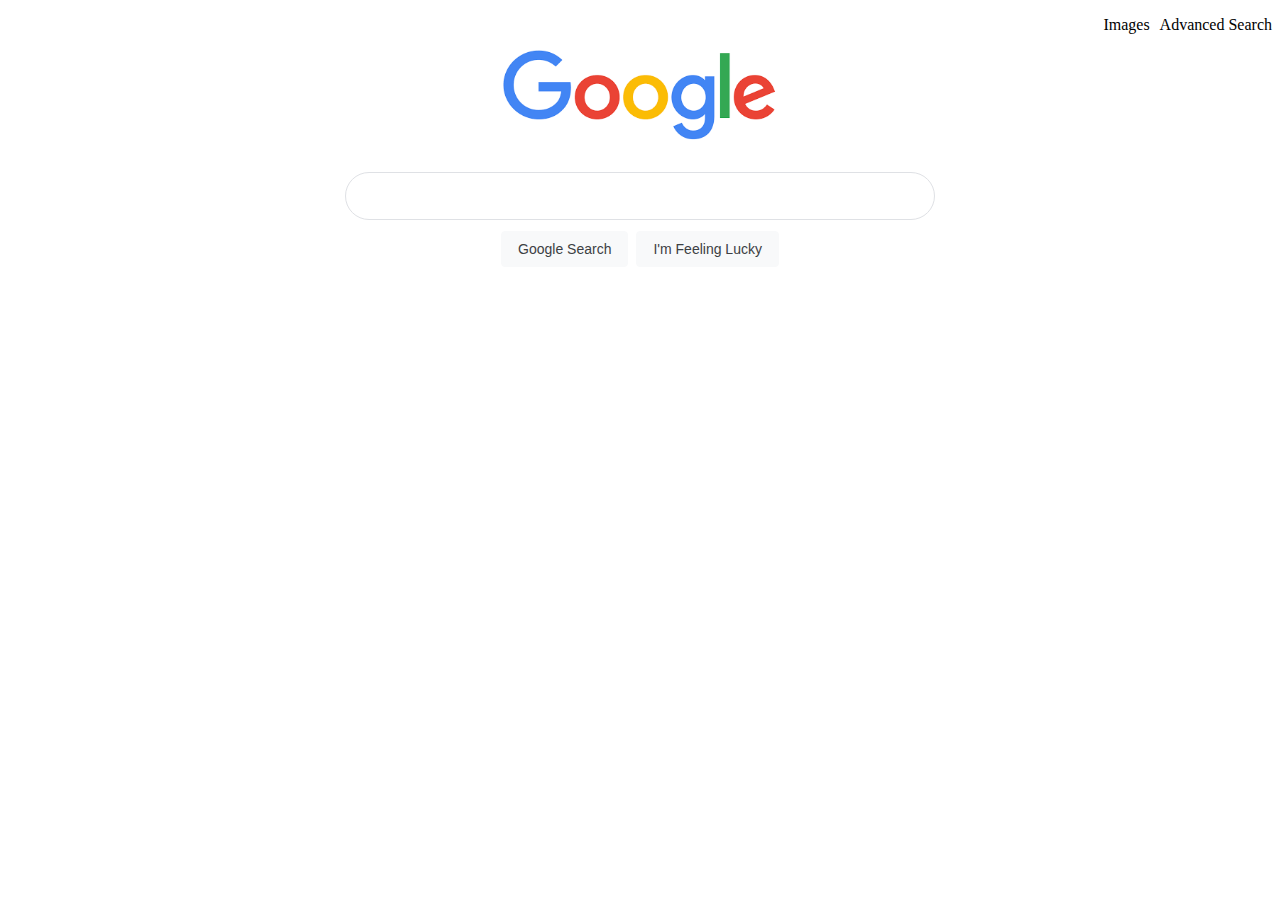
<file: index.html>
<!DOCTYPE html>
<html lang="en">
    <head>
        <title>Search</title>
        <link rel="stylesheet" href="styles.css">
    </head>
    <body>
        <div>
            <ul class="navbar">
                <li class="navbar-items"><a href = "images.html">Images</a></li>
                <li class="navbar-items"><a href = "advanced.html">Advanced Search</a></li>
            </ul>
        </div>
        <div class="center-div">
            <img src="google-search.png" alt="Google Search" height="92"> 
        </div> 
        <form action="https://google.com/search">
            <input type="text" name="q" class="rounded-input">
            <div class="center-div">
                <input type="submit" value="Google Search" class="button-search">
                <input type="submit" name="btnI" value="I'm Feeling Lucky" class="button-search">
            </div>
        </form>
    </body>
</html>
</file>
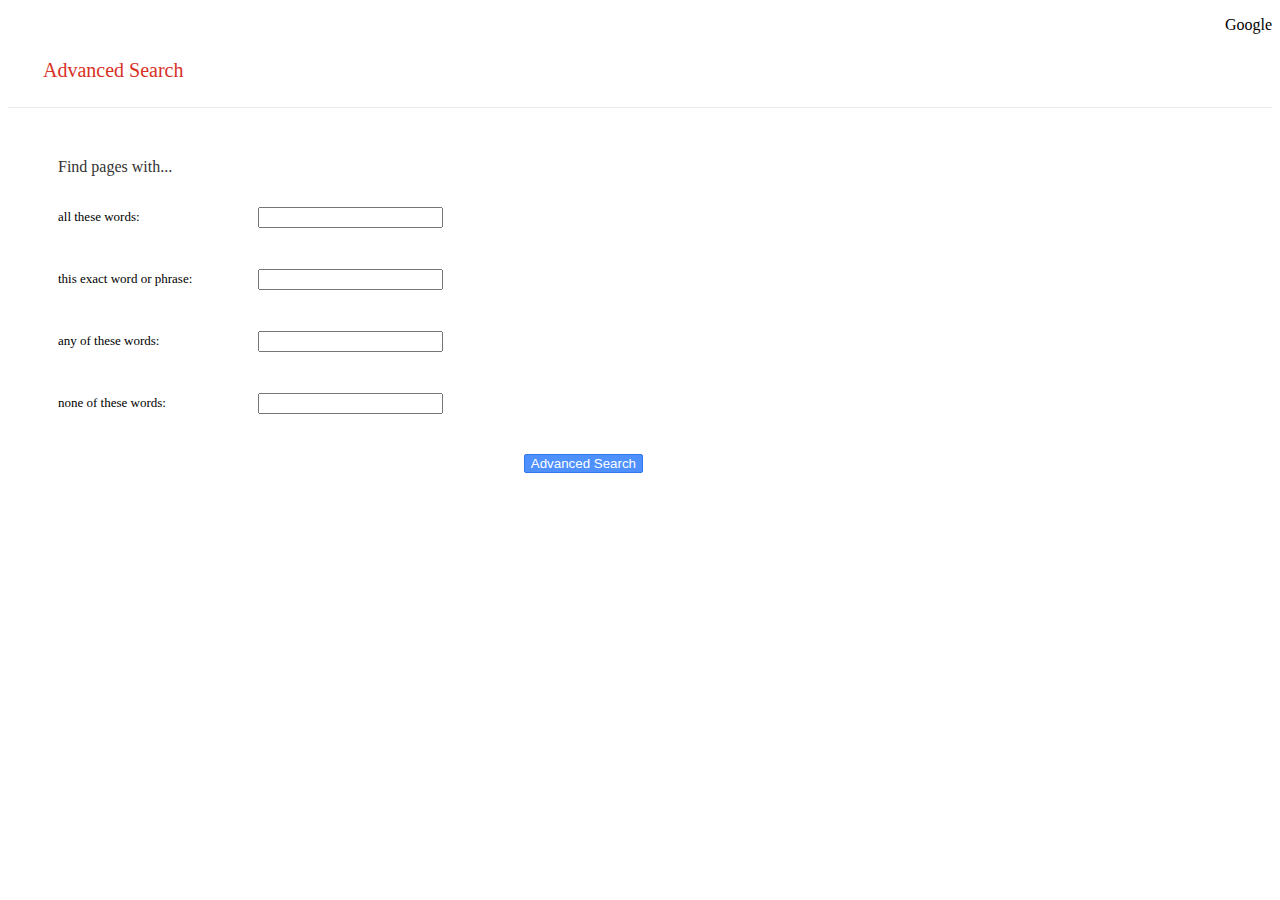
<file: advanced.html>
<!DOCTYPE html>
<html lang="en">
    <head>
        <title>Search</title>
        <link rel="stylesheet" href="https://cdn.jsdelivr.net/npm/bootstrap@4.1.3/dist/css/bootstrap.min.css" integrity="sha384-MCw98/SFnGE8fJT3GXwEOngsV7Zt27NXFoaoApmYm81iuXoPkFOJwJ8ERdknLPMO" crossorigin="anonymous">
        <link rel="stylesheet" href="styles.css">
    </head>
    <body>
        <div>
            <ul class="navbar">
                <li class="navbar-items"><a href = "index.html">Google</a></li>
            </ul>
        </div>
        <p class="h1-advanced">Advanced Search</p>
        <div class="line"></div>
        <div class="div-advanced">
            <p class="h2-advanced">Find pages with...</p>
            <form action="https://google.com/search">
                
                <div class="row-input">
                    <div class="left">
                        <p class="p-advanced">all these words:</p>
                    </div>
                    <div class="right">
                        <input type="text" name="as_q" class="form-control">
                    </div>
                </div>

                <div class="row-input">
                    <div class="left">
                        <p class="p-advanced">this exact word or phrase:</p>
                    </div>
                    <div class="right">
                        <input type="text" name="as_epq" class="form-control">
                    </div>
                </div>

                <div class="row-input">
                    <div class="left">
                        <p class="p-advanced">any of these words:</p>
                    </div>
                    <div class="right">
                        <input type="text" name="as_oq" class="form-control">
                    </div>
                </div>

                <div class="row-input">
                    <div class="left">
                        <p class="p-advanced">none of these words:</p>
                    </div>
                    <div class="right">
                        <input type="text" name="as_eq" class="form-control">
                    </div>
                </div>
                <div class="div-button">
                    <input type="submit" value="Advanced Search" class="button-advanced">
                </div>
            </form>
        </div>
    </body>
</html>
</file>
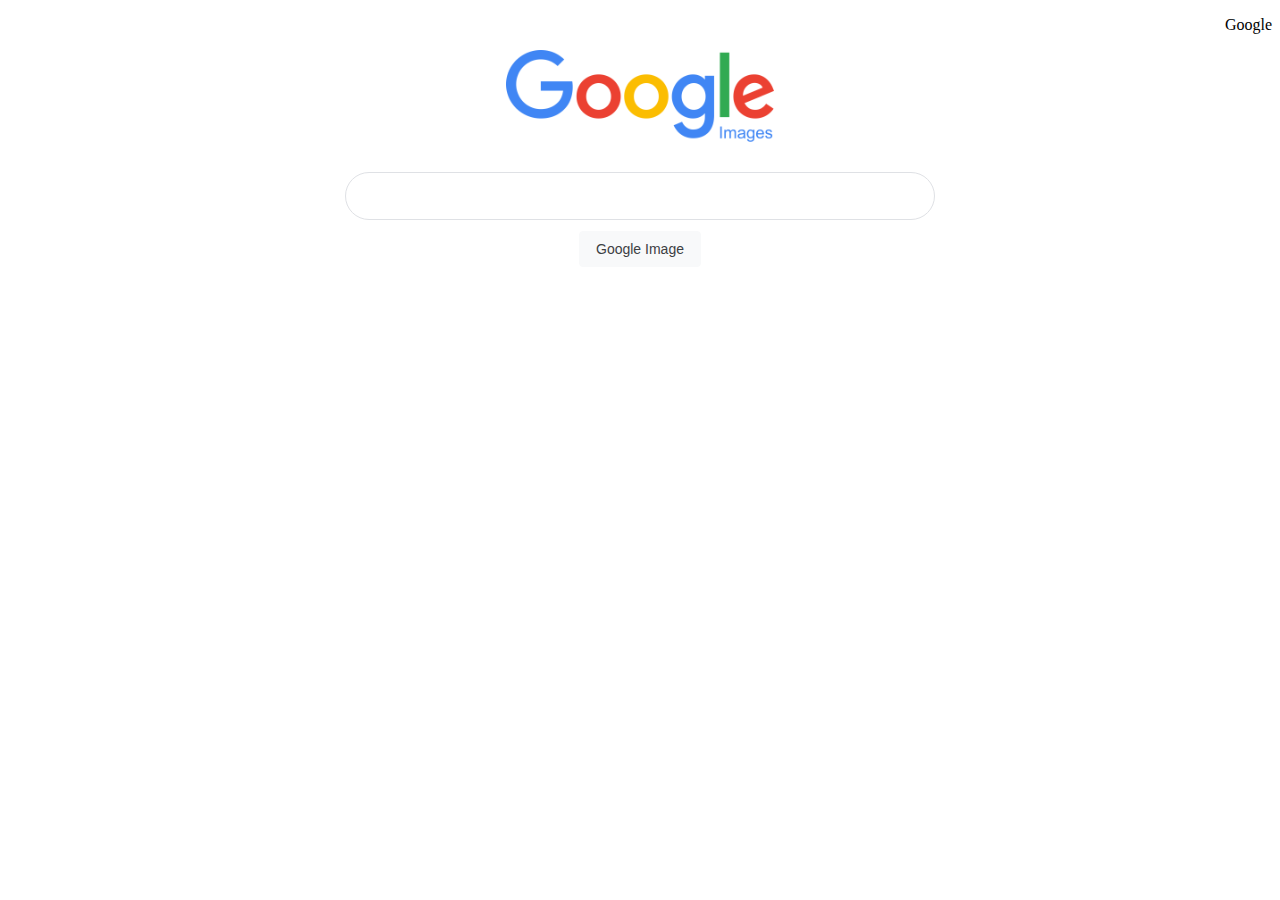
<file: images.html>
<!DOCTYPE html>
<html lang="en">
    <head>
        <title>Search</title>
        <link rel="stylesheet" href="styles.css">
    </head>
    <body>
        <div>
            <ul class="navbar">
                <li class="navbar-items"><a href = "index.html">Google</a></li>
            </ul>
        </div>
        <div class="center-div">
            <img src="google-images.png" alt="Google Images" height="92"> 
        </div> 
        <form action="https://google.com/search"> 
            <input type="text" name="q" class="rounded-input">
            <input type="hidden" name="tbm" value="isch">
            <div class="center-div">
                <input type="submit" value="Google Image" class="button-search">
            </div>
        </form>
    </body>
</html>
</file>
<file: styles.css>
.navbar {
    list-style-type: none;
    display: flex;
    flex-direction: row;
    justify-content: flex-end;
}

.navbar-items {
    margin-left:10px
}

a:link, a:visited, a:hover, a:active {
    color: black;
    text-decoration: none;
}

.center-div {
    display: flex;
    justify-content: center;
    align-items: center;
}

.rounded-input {
    display: flex;
    z-index: 3;
    height:44px;
    background: #fff;
    border: 1px solid #dfe1e5;
    border-radius: 24px;
    margin: 0 auto;
    width: calc(632px + 6px);
    width: 584px;
    max-width: 584px;
    margin-top: 30px
}

.button-search {
    background-color: #f8f9fa;
    border: 1px solid #f8f9fa;
    border-radius: 4px;
    color: #3c4043;
    font-family: Roboto, arial, sans-serif;
    font-size: 14px;
    margin: 11px 4px;
    padding: 0 16px;
    line-height: 27px;
    height: 36px;
    min-width: 54px;
    text-align: center;
    cursor: pointer;
    user-select: nonoe;
}

.h1-advanced {
    color: #d93025;
    font-size: 20px;
    margin:25px 35px;
}

.line {
    border-bottom: 1px solid #ebebeb;
}

.h2-advanced {
    font-size: 16px;
    color: #333;
}

.div-advanced {
    margin: 50px;
}

.row-input {
    display: flex;
    flex-direction: row;
    align-items: center;
    margin-top: 20px;
}

.left {
    width: 200px;
}

.right {
    width: 385px;
}

.p-advanced {
    font-size: 13px;
    vertical-align: middle;
}

.button-advanced {
    box-shadow: none;
    background-color: #4d90fe;
    border: 1px solid #3079ed;
    border-radius: 2px;
    color: #fff;
}

.div-button {
    display: flex;
    justify-content: flex-end;
    width: 585px;
    margin-top: 30px;
}
</file>
